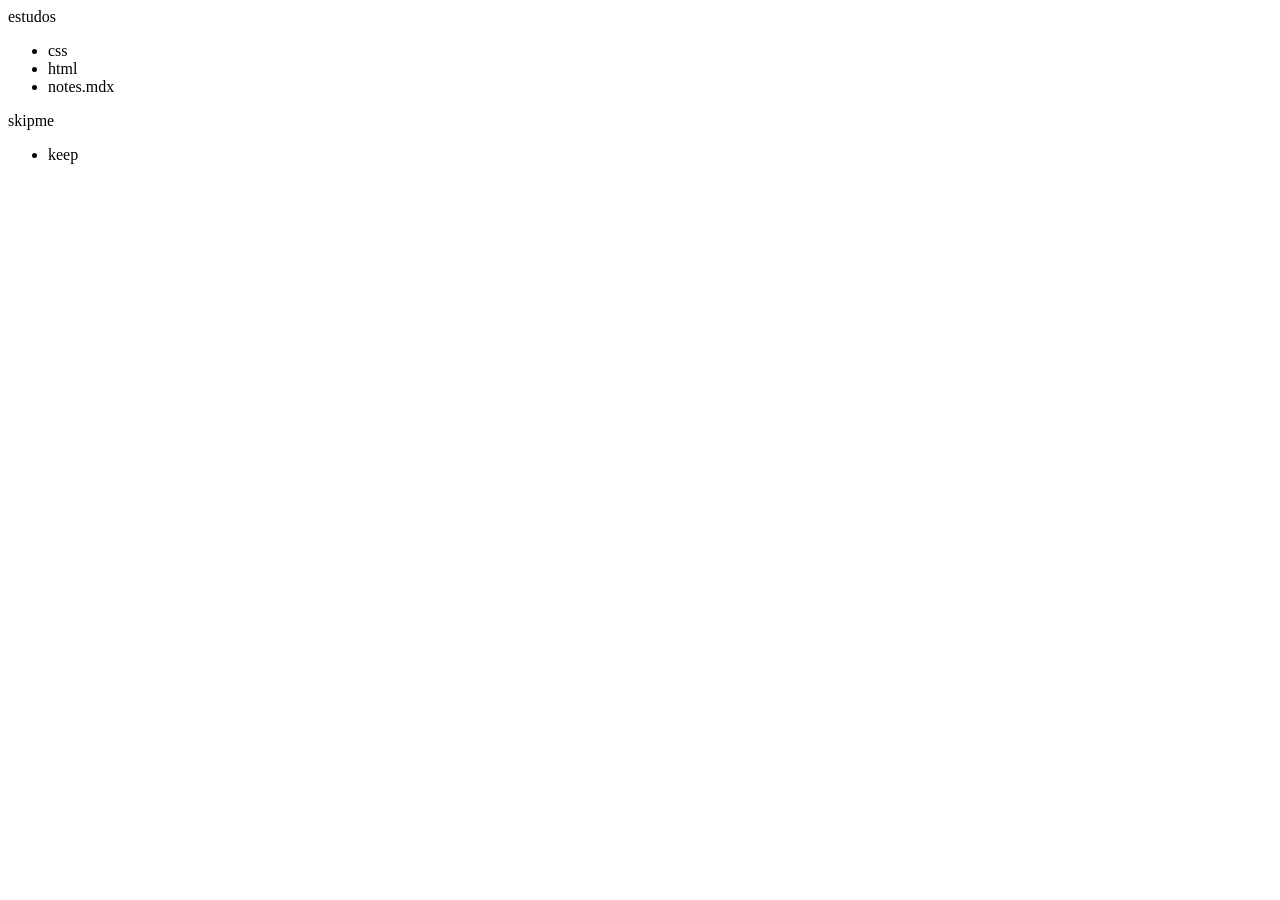
<file: test/snapshots/end_to_end.html>
<html><nav><div class="menu-group">
<div class="group-label">estudos</div>
<ul><li class="submenu-item" id="css" data-group="estudos">css</li>
<li class="submenu-item" id="html" data-group="estudos">html</li>
<li class="submenu-item" id="notesmdx" data-group="estudos">notes.mdx</li></ul>
</div>
<div class="menu-group">
<div class="group-label">skipme</div>
<ul><li class="submenu-item" id="keep" data-group="skipme">keep</li></ul>
</div></nav><banner></banner><body><template id="template-estudos-css"><h1>css</h1>
<p>body</p></template>
<template id="template-estudos-html"><h1>html</h1>
<p>body</p></template>
<template id="template-estudos-notesmdx"><h1>notes.mdx</h1>
<p>body</p></template>
<template id="template-skipme-keep"><h1>keep</h1>
<p>body</p></template></body></html>
</file>
